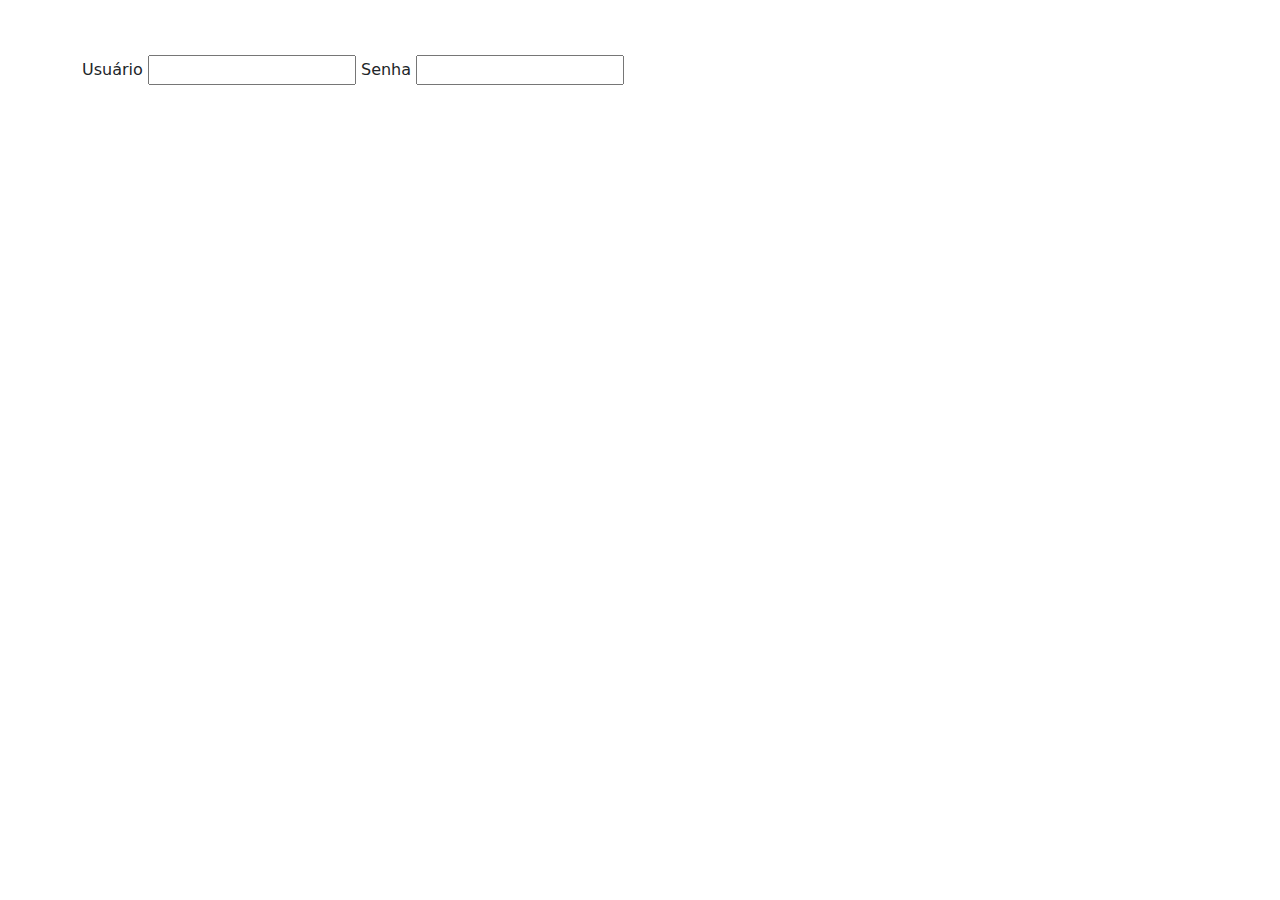
<file: index.html>
<!DOCTYPE html>
<html lang="en">
<head>
    <meta charset="UTF-8">
    <meta http-equiv="X-UA-Compatible" content="IE=edge">
    <meta name="viewport" content="width=device-width, initial-scale=1.0">
    <title>4Med - System for Clinicals</title>
    <link rel="stylesheet" href="css/bootstrap.css">
    <link rel="stylesheet" href="css/estilos.css">
</head class="thead">
<body class="tbody">
    <header>

    </header>
    <main class="container">
        <form class="formulario">
            Usuário
            <input type="text">
            Senha
            <input type="password">
        </form>

    </main>
    <footer>

    </footer>
    
</body>
</html>
</file>
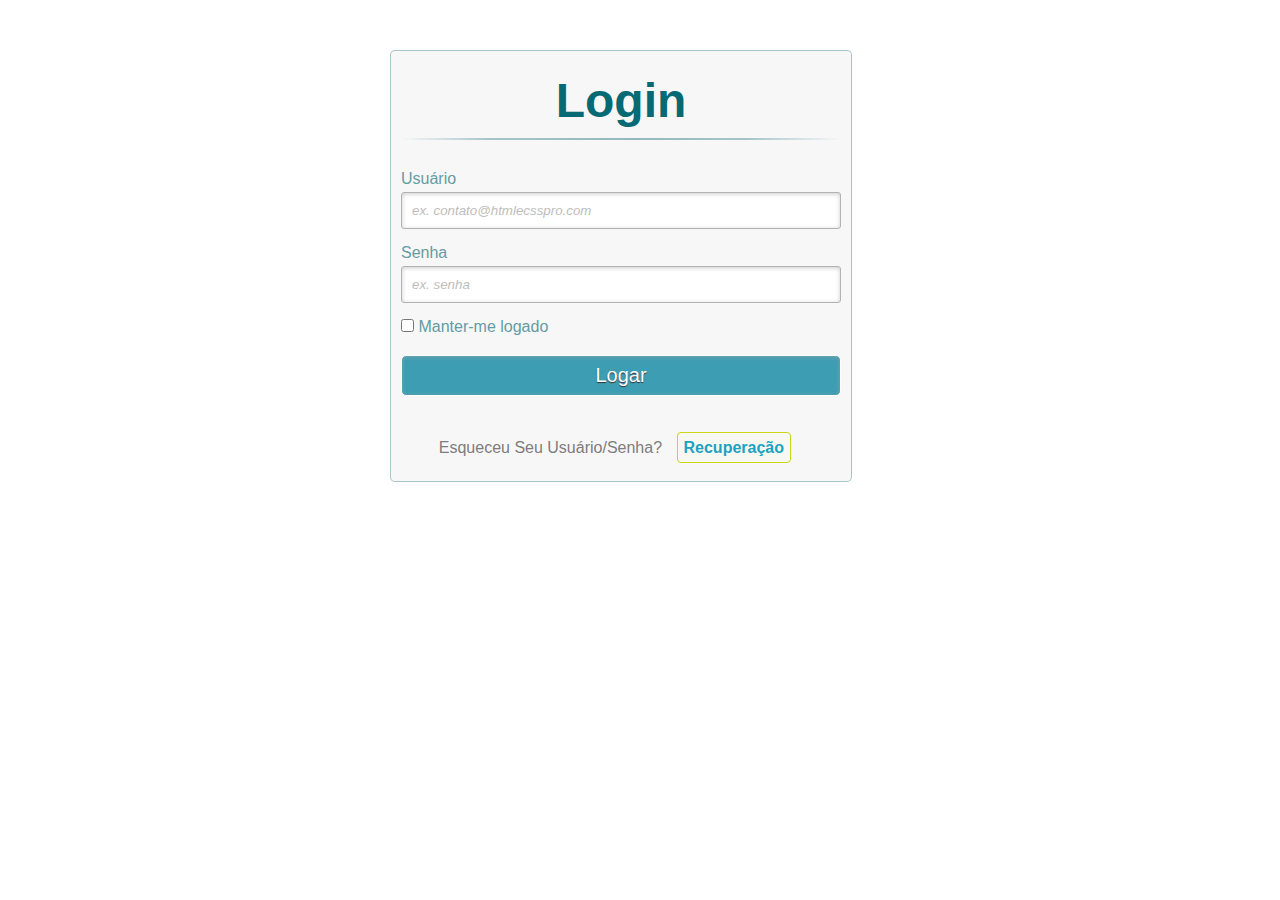
<file: agenda.html>
<!DOCTYPE html>
<html>

<meta charset="UTF-8" />
<title>RaoDoctor</title>
<meta name="viewport" content="width=device-width, initial-scale=1.0">
<link rel="stylesheet" type="text/css" href="estilos.css" />
</head>

<body>
    <div class="container">
        <a class="links" id="paracadastro"></a>
        <a class="links" id="paralogin"></a>

        <div class="content">
            <!--FORMULÁRIO DE LOGIN-->
            <div id="login">
                <form method="post" action="">
                    <h1>Login</h1>
                    <p>
                        <label for="nome_login">Usuário</label>
                        <input id="nome_login" name="nome_login" required="required" type="text" placeholder="ex. contato@htmlecsspro.com" />
                    </p>

                    <p>
                        <label for="email_login">Senha</label>
                        <input id="email_login" name="email_login" required="required" type="password" placeholder="ex. senha" />
                    </p>

                    <p>
                        <input type="checkbox" name="manterlogado" id="manterlogado" value="" />
                        <label for="manterlogado">Manter-me logado</label>
                    </p>

                    <p>
                        <input type="submit" value="Logar" />
                    </p>

                    <p class="link">
                        Esqueceu Seu Usuário/Senha?
                        <a href="#paracadastro">Recuperação</a>
                    </p>
                </form>
            </div>
        </div>
    </div>
</body>

</html>
</file>
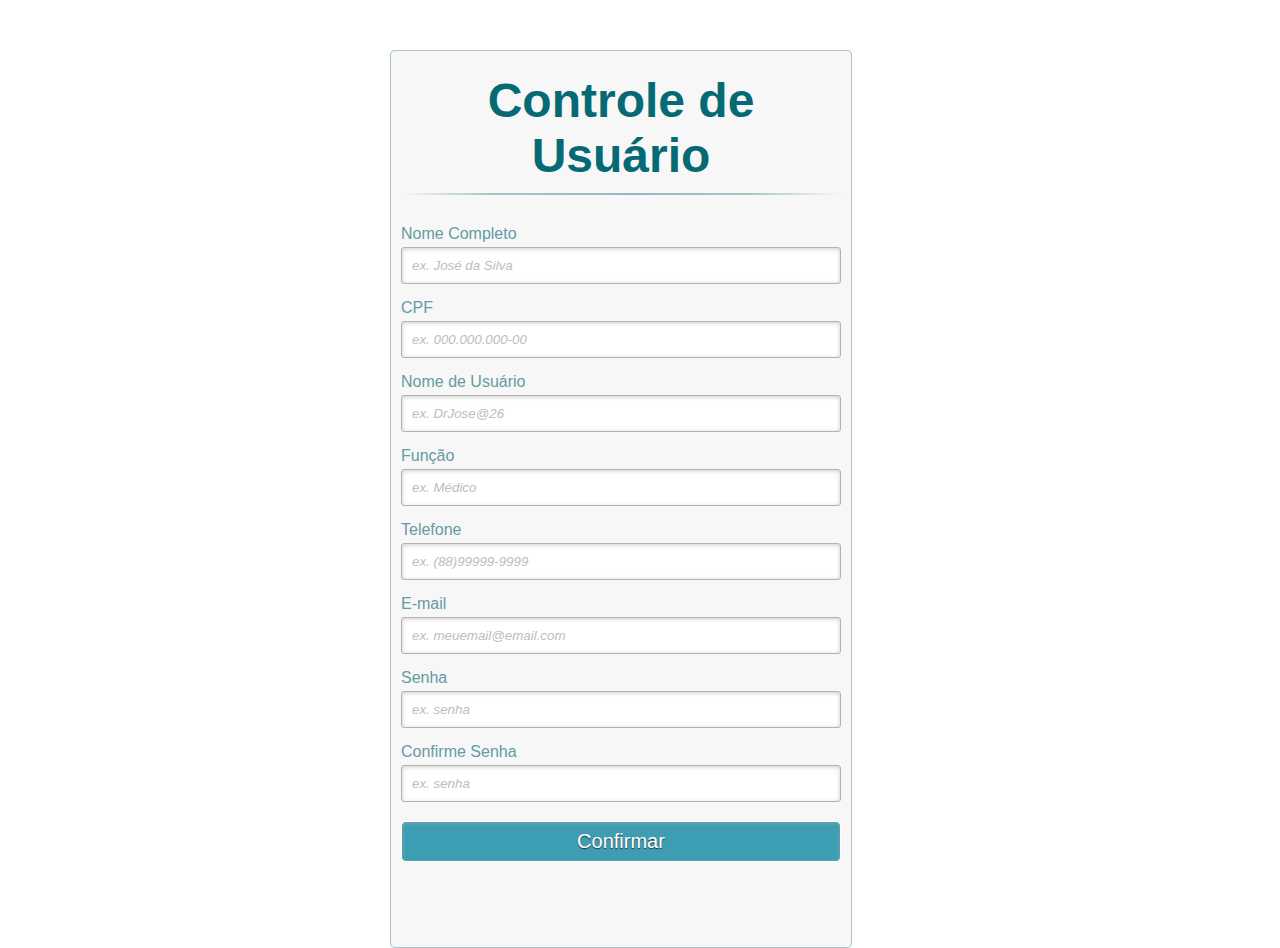
<file: senhas.html>
<!DOCTYPE html>
<html>

<meta charset="UTF-8" />
<title>RaoDoctor</title>
<meta name="viewport" content="width=device-width, initial-scale=1.0">
<link rel="stylesheet" type="text/css" href="estilos.css" />
</head>

<body>
    <div class="container">
        <a class="links" id="paracadastro"></a>
        <a class="links" id="paralogin"></a>

        <div class="content">
            <!--FORMULÁRIO DE SENHA-->
            <div id="login">
                <form>
                    <h1>Controle de Usuário</h1>
                    <p>
                        <label for="nomeCompleto">Nome Completo</label>
                        <input id="nomeCompleto" name="nomeCompleto" required="required " type="text " placeholder="ex. José da Silva " />
                    </p>
                    <p>
                        <label for="cpf">CPF</label>
                        <input id="cpf" name="cpf" required="required " type="text" placeholder="ex. 000.000.000-00" />
                    </p>

                    <p>
                        <label for="nomeUsuario">Nome de Usuário</label>
                        <input id="nomeUsuario" name="nomeUsuario" required="required" type="text" placeholder="ex. DrJose@26 " />
                    </p>
                    <p>
                        <label for="funcao">Função</label>
                        <input id="funcao" name="funcao" required="required " type="text " placeholder="ex. Médico" />
                    </p>

                    <p>
                        <label for="telefone">Telefone</label>
                        <input id="telefone" name="telefone" required="required " type="text " placeholder="ex. (88)99999-9999 " />
                    </p>

                    <p>
                        <label for="emailUsuario">E-mail</label>
                        <input id="emailUsuario" name="emailUsuario" required="required" type="text" placeholder="ex. meuemail@email.com" />
                    </p>


                    <p>
                        <label for="Senha">Senha</label>
                        <input id="Senha" name="Senha" required="required " type="password " placeholder="ex. senha " />
                    </p>
                    <p>
                        <label for="confirmarSenha">Confirme Senha</label>
                        <input id="confirmarSenha" name="confirmarSenha" required="required " type="password " placeholder="ex. senha " />
                    </p>

                    <p>
                        <input type="submit" value="Confirmar" />
                    </p>

                </form>
            </div>
        </div>
    </div>
</body>

</html>
</file>
<file: css/estilos.css>
.col-md-1 {
    background-color: gray;
}

.col-md-2 {
    background-color: violet;
}

.col-md-4 {
    background-color: brown;
}
.col-md-6 {
    background-color: blue;
}
.col-md-8 {
    background-color: yellow;
}
.col-md-12 {
    background-color: pink;
}
</file>
<file: estilos.css>
/* CSS reset */
        
        *,
        *:before,
        *:after {
            margin: 0;
            padding: 0;
            font-family: Arial, sans-serif;
        }
        /* remove a linha dos links */
        
        a {
            text-decoration: none;
        }
        /* esconde as ancoras da tela */
        
        a.links {
            display: none;
        }
        /*Nos códigos acima, resetamos o CSS e tiramos a linha ( underline ) dos links e escondemos as ancoras ( a.links ).*/
        
        .content {
            max-width: 500px;
            min-width: 400px;
            min-height: 560px;
            margin: 0 auto;
            position: relative;
        }
        
        @media (max-width: 939px) {
            .content {
                max-width: 500px;
                min-width: 400px;
                min-height: 560px;
                margin: 5% auto auto 5%;
                position: relative;
            }
        }
        /*Criamos a classe ( .content ) que vai envolver nosso conteúdo, ou seja, nossos formulários.*/
        
        h1 {
            font-size: 48px;
            color: #066a75;
            padding: 2px 0 10px 0;
            font-family: Arial, sans-serif;
            font-weight: bold;
            text-align: center;
            padding-bottom: 30px;
        }
        /*Estilizamos o cabeçalho dos formulários atacando o ( h1 ).*/
        
        h1:after {
            content: ' ';
            display: block;
            width: 100%;
            height: 2px;
            margin-top: 10px;
            background: -webkit-linear-gradient(left, rgba(147, 184, 189, 0) 0%, rgba(147, 184, 189, 0.8) 20%, rgba(147, 184, 189, 1) 53%, rgba(147, 184, 189, 0.8) 79%, rgba(147, 184, 189, 0) 100%);
            background: linear-gradient(left, rgba(147, 184, 189, 0) 0%, rgba(147, 184, 189, 0.8) 20%, rgba(147, 184, 189, 1) 53%, rgba(147, 184, 189, 0.8) 79%, rgba(147, 184, 189, 0) 100%);
        }
        /*O código acima, cria uma barra abaixo do texto do cabeçalho separando do conteúdo. Para isso utilizamo o Pseudo Elementos ( :after ) com seus próprios estilos.*/
        
        p {
            margin-bottom: 15px;
        }
        
        .content p:first-child {
            margin: 0px;
        }
        
        label {
            color: #659ba3;
            position: relative;
        }
        /*Definimos alguns estilos nas classes acima para termos o resultado esperado.*/
        /* placeholder */
        
         ::-webkit-input-placeholder {
            color: #bebcbc;
            font-style: italic;
        }
        
        input:-moz-placeholder,
        textarea:-moz-placeholder {
            color: #bebcbc;
            font-style: italic;
        }
        /*Acima definimos os estilos do ( placeholder ).*/
        
        input {
            outline: none;
        }
        /*estilo dos input,  menos o checkbox */
        
        input:not([type="checkbox"]) {
            width: 95%;
            margin-top: 4px;
            padding: 10px;
            border: 1px solid #b2b2b2;
            -webkit-border-radius: 3px;
            border-radius: 3px;
            -webkit-box-shadow: 0px 1px 4px 0px rgba(168, 168, 168, 0.6) inset;
            box-shadow: 0px 1px 4px 0px rgba(168, 168, 168, 0.6) inset;
            -webkit-transition: all 0.2s linear;
            transition: all 0.2s linear;
        }
        /*estilo do botão submit */
        
        input[type="submit"] {
            width: 100%!important;
            cursor: pointer;
            background: rgb(61, 157, 179);
            padding: 8px 5px;
            color: #fff;
            font-size: 20px;
            border: 1px solid #fff;
            margin-bottom: 10px;
            text-shadow: 0 1px 1px #333;
            -webkit-border-radius: 5px;
            border-radius: 5px;
            transition: all 0.2s linear;
        }
        /*estilo do botão submit no hover */
        
        input[type="submit"]:hover {
            background: #4ab3c6;
        }
        /*Nos códigos acima, definimos alguns estilos para os campos ( input ) dos formulários, incluindo o ( submit ).*/
        
        .link {
            position: absolute;
            background: #f7f7f7;
            color: #7f7c7c;
            left: 0px;
            height: 20px;
            width: 400px;
            padding: 17px 0px 20px 0px;
            font-size: 16px;
            text-align: right;
            border-top: 1px solid #f7f7f7;
            -webkit-border-radius: 0 0 5px 5px;
            border-radius: 0 0 5px 5px;
        }
        
        .link a {
            font-weight: bold;
            background: #f7f8f1;
            padding: 6px;
            color: rgb(29, 162, 193);
            margin-left: 10px;
            border: 1px solid #cbd518;
            -webkit-border-radius: 4px;
            border-radius: 4px;
            -webkit-transition: all 0.4s linear;
            transition: all 0.4s linear;
        }
        
        .link a:hover {
            color: #39bfd7;
            background: #f7f7f7;
            border: 1px solid #4ab3c6;
        }
        /*Nos códigos acima, estilizamos os links que vai mudar de um formulário para outro ao clicar. Pode fazer os estilos de acordo com seu Layout.*/
        
        #login {
            position: absolute;
            top: 50px;
            width: 88%;
            padding: 20px 2% 60px 2%;
            margin: 0 0 35px 0;
            background: #f7f7f7;
            border: 1px solid rgba(147, 184, 189, 0.8);
            -webkit-box-shadow: 5px;
            border-radius: 5px;
            -webkit-animation-duration: 0.5s;
            -webkit-animation-timing-function: ease;
            -webkit-animation-fill-mode: both;
            animation-duration: 0.5s;
            animation-timing-function: ease;
            animation-fill-mode: both;
        }
        /*Nos códigos acima, definimos os estilos para ambos os formulários e definimos a animação entre ambos.*/
        /* Efeito ao clicar no botão ( Ir para Login ) */
        
        #paracadastro:target~.content #cadastro,
        #paralogin:target~.content #login {
            z-index: 2;
            -webkit-animation-name: fadeInLeft;
            animation-name: fadeInLeft;
            -webkit-animation-delay: .1s;
            animation-delay: .1s;
        }
        /* Efeito ao clicar no botão ( Cadastre-se ) */
        
        #registro:target~.content #login,
        #paralogin:target~.content #cadastro {
            -webkit-animation-name: fadeOutLeft;
            animation-name: fadeOutLeft;
        }
        /*fadeInLeft*/
        
        @-webkit-keyframes fadeInLeft {
            0% {
                opacity: 0;
                -webkit-transform: translateX(-20px);
            }
            100% {
                opacity: 1;
                -webkit-transform: translateX(0);
            }
        }
        
        @keyframes fadeInLeft {
            0% {
                opacity: 0;
                transform: translateX(-20px);
            }
            100% {
                opacity: 1;
                transform: translateX(0);
            }
        }
        /*fadeOutLeft*/
        
        @-webkit-keyframes fadeOutLeft {
            0% {
                opacity: 1;
                -webkit-transform: translateX(0);
            }
            100% {
                opacity: 0;
                -webkit-transform: translateX(-20px);
            }
        }
        
        @keyframes fadeOutLeft {
            0% {
                opacity: 1;
                transform: translateX(0);
            }
            100% {
                opacity: 0;
                transform: translateX(-20px);
            }
        }
        /*Acima criamos nossos dois ( keyframes ), que daram os efeitos nas trocas dos formulários.*/
</file>
